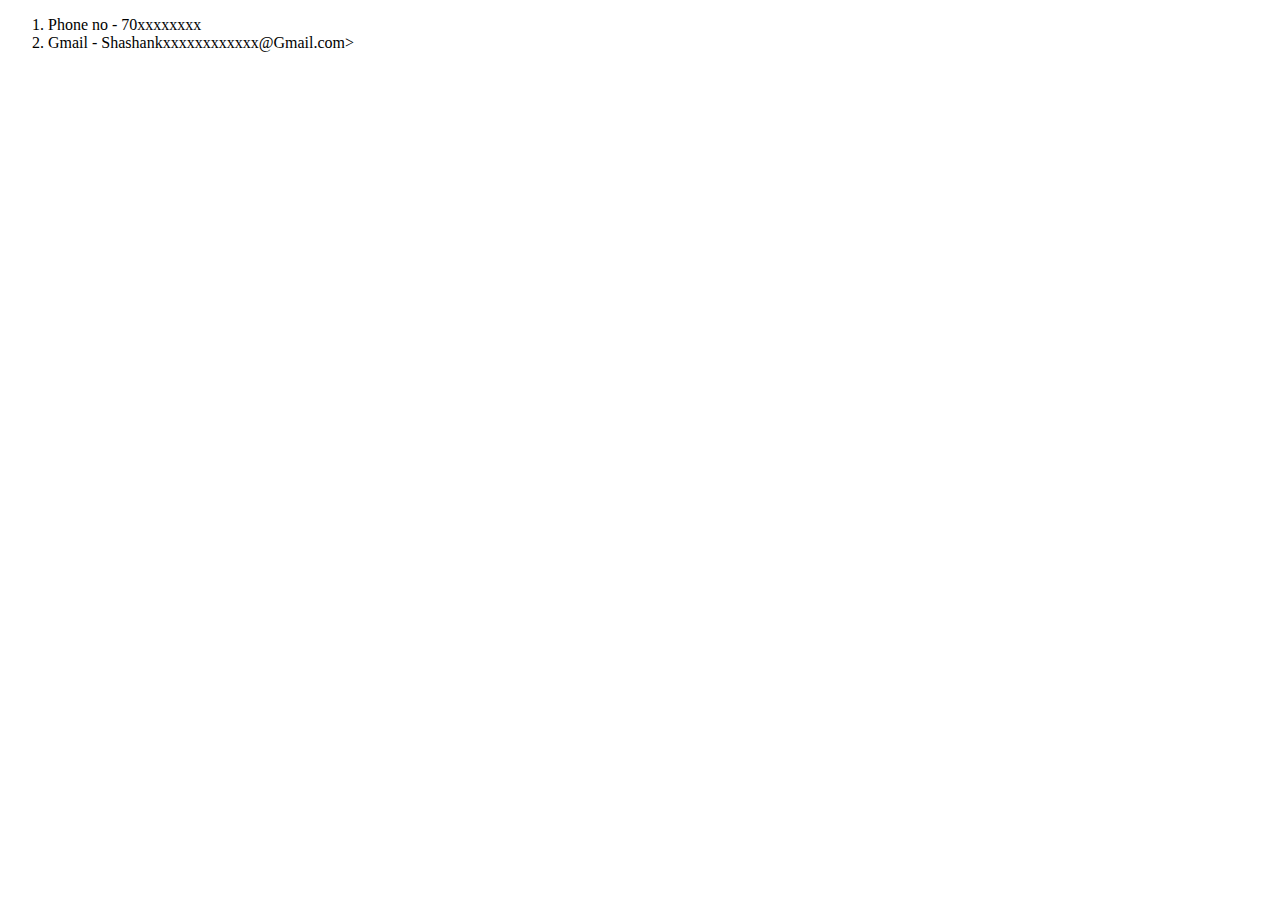
<file: contactinformation.html>
<!DOCTYPE html>
<html lang="en" dir="ltr">
  <head>
    <meta charset="utf-8">
    <title>Contact information</title>
  </head>
  <body>
    <ol>
      <li>Phone no - 70xxxxxxxx</li>
      <li>Gmail - Shashankxxxxxxxxxxxx@Gmail.com></li>
    </ol>
  </body>
</html>
</file>
